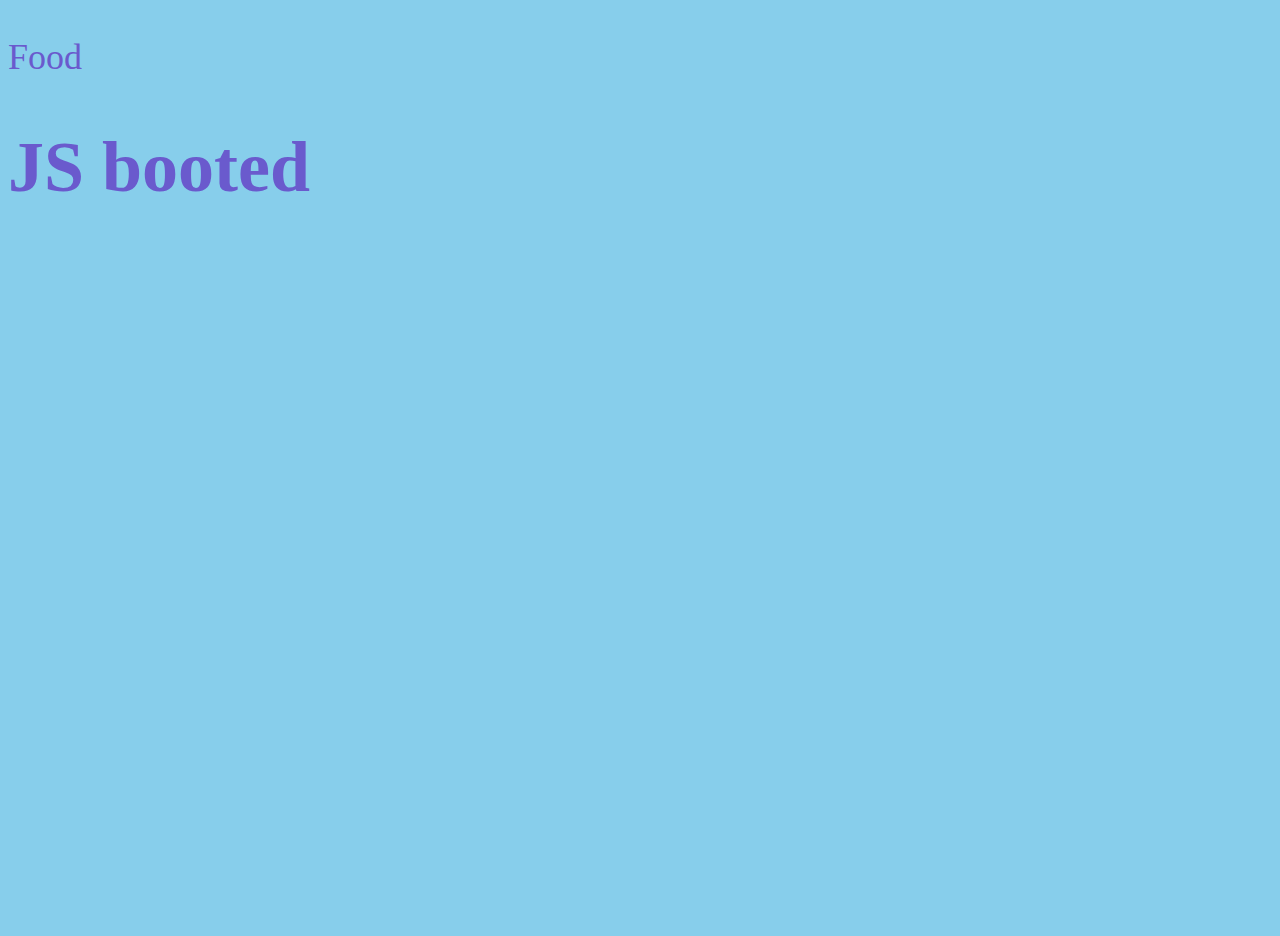
<file: src/test/resources/food.com/index.html>
<!DOCTYPE html>
<html lang="en">
<head>
    <meta charset="UTF-8">
    <link rel="stylesheet" href="css/bar.css">
    <link rel="stylesheet" href="css/foo.css">
    <title>Интернет-магазин еды</title>
</head>
<body>
<p>Food</p>
<script src="js/script.js"></script>
</body>
</html>
</file>
<file: src/test/resources/food.com/css/bar.css>
html, body {width: 100%; height: 100%; background-color: SkyBlue; }
</file>
<file: src/test/resources/food.com/css/foo.css>
html, body {font: 150% Georgia; color: SlateBlue; }
</file>
